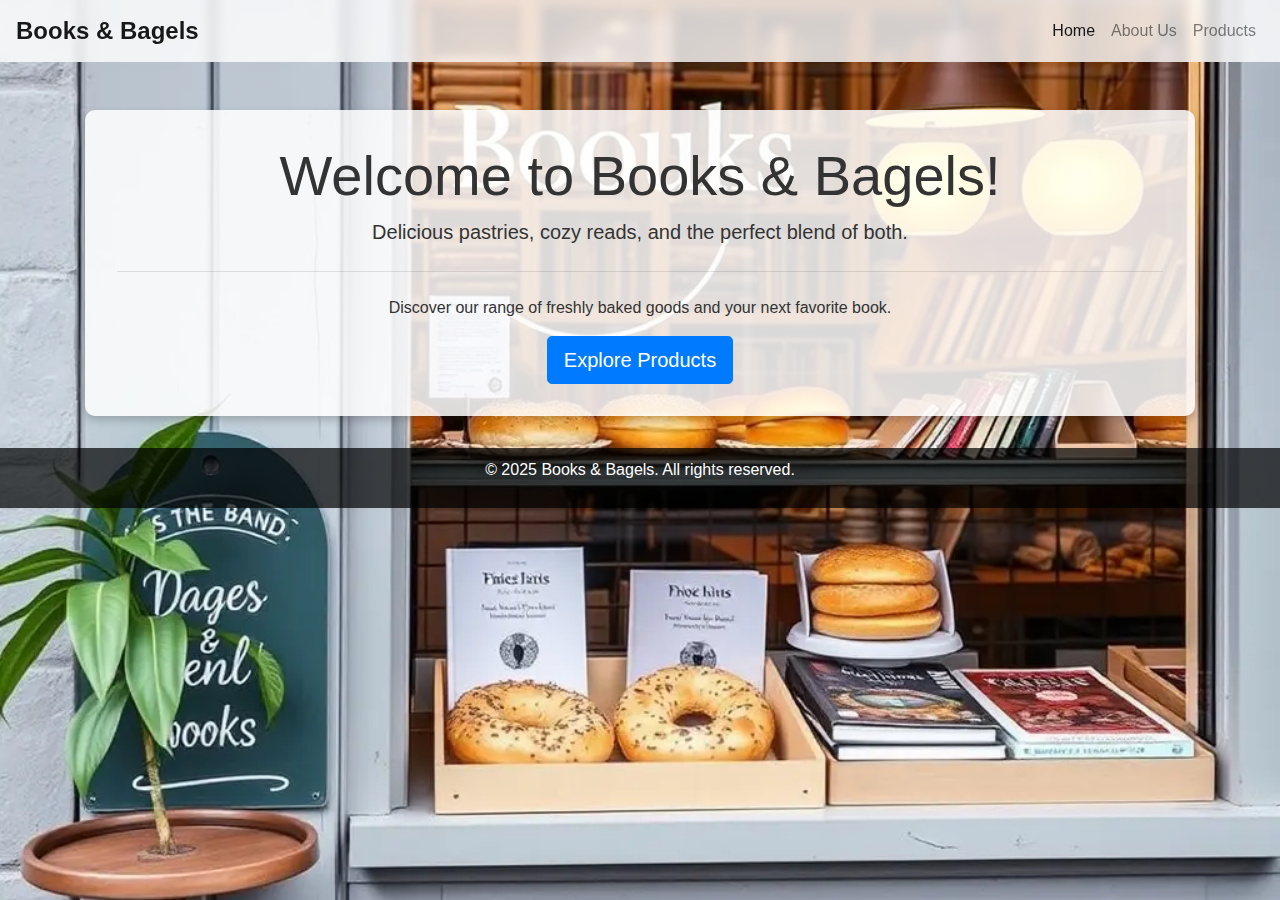
<file: index.html>
<!DOCTYPE html>
<html lang="en">
<head>
    <meta charset="UTF-8">
    <meta name="viewport" content="width=device-width, initial-scale=1, shrink-to-fit=no">
    <!-- Bootstrap CSS -->
    <link rel="stylesheet" href="https://cdn.jsdelivr.net/npm/bootstrap@4.0.0/dist/css/bootstrap.min.css" integrity="sha384-Gn5384xqQ1aoWXA+058RXPxPg6fy4IWvTNh0E263XmFcJlSAwiGgFAW/dAiS6JXm" crossorigin="anonymous">
    <!-- Local CSS -->
    <link rel="stylesheet" href="index.css">

    <title>Books and Bagels | Home</title>
</head>

<meta name="description" content="Books and Bagels!">

<body>

    <!-- Navigation Bar -->
    <nav class="navbar navbar-expand-lg navbar-light">
        <a class="navbar-brand" href="#">Books & Bagels</a>
        <button class="navbar-toggler" type="button" data-toggle="collapse" data-target="#navbarNav" aria-controls="navbarNav" aria-expanded="false" aria-label="Toggle navigation">
            <span class="navbar-toggler-icon"></span>
        </button>
        <div class="collapse navbar-collapse" id="navbarNav">
            <ul class="navbar-nav ml-auto">
                <li class="nav-item active">
                    <a class="nav-link" href="/index.html">Home <span class="sr-only">(current)</span></a>
                </li>
                <li class="nav-item">
                    <a class="nav-link" href="/about.html">About Us</a>
                </li>
                <li class="nav-item">
                    <a class="nav-link" href="/products.html">Products</a>
                </li>
            </ul>
        </div>
    </nav>

    <!-- Main Content -->
    <div class="container mt-5">
        <div class="jumbotron text-center">
            <h1 class="display-4">Welcome to Books & Bagels!</h1>
            <p class="lead">Delicious pastries, cozy reads, and the perfect blend of both.</p>
            <hr class="my-4">
            <p>Discover our range of freshly baked goods and your next favorite book.</p>
            <a class="btn btn-primary btn-lg custom-hover" href="/products.html" role="button">Explore Products</a>

            <style>
                .custom-hover:hover {
                    background-color: green !important;
                    border-color: rgb(1, 65, 1) !important;
                    transition: background-color 1s ease, border-color 1s ease;
                }
            </style>
        </div>
    </div>

    <!-- Footer -->
    <footer class="text-center">
        <p>&copy; 2025 Books & Bagels. All rights reserved.</p>
    </footer>
  
    <!-- Bootstrap JS -->
    <script src="https://code.jquery.com/jquery-3.2.1.slim.min.js" crossorigin="anonymous"></script>
    <script src="https://cdn.jsdelivr.net/npm/popper.js@1.12.9/dist/umd/popper.min.js" crossorigin="anonymous"></script>
    <script src="https://cdn.jsdelivr.net/npm/bootstrap@4.0.0/dist/js/bootstrap.min.js" crossorigin="anonymous"></script>
</body>
</html>
</file>
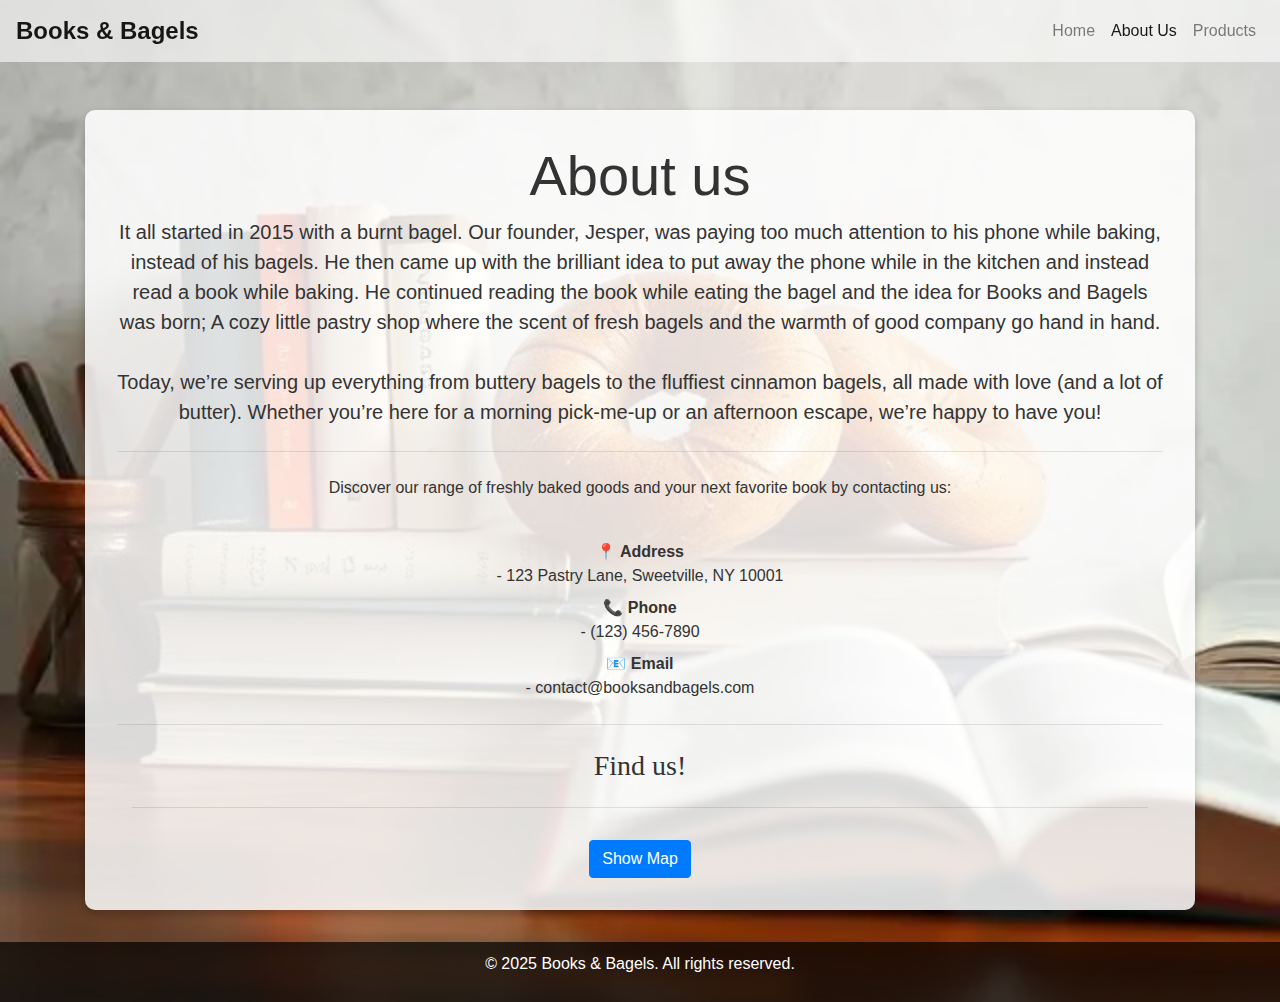
<file: about.html>
<!DOCTYPE html>
<html lang="en">
<head>
    <meta charset="UTF-8">
    <meta name="viewport" content="width=device-width, initial-scale=1, shrink-to-fit=no">
    <!-- Bootstrap CSS -->
    <link rel="stylesheet" href="https://cdn.jsdelivr.net/npm/bootstrap@4.0.0/dist/css/bootstrap.min.css" integrity="sha384-Gn5384xqQ1aoWXA+058RXPxPg6fy4IWvTNh0E263XmFcJlSAwiGgFAW/dAiS6JXm" crossorigin="anonymous">
    <!-- Local CSS -->
    <link rel="stylesheet" href="about.css">

    <title>Books and Bagels | About us</title>
</head>

<meta name="description" content="Books and Bagels!">

<body>

    <!-- Navigation Bar -->
    <nav class="navbar navbar-expand-lg navbar-light">
        <a class="navbar-brand" href="/index.html">Books & Bagels</a>
        <button class="navbar-toggler" type="button" data-toggle="collapse" data-target="#navbarNav" aria-controls="navbarNav" aria-expanded="false" aria-label="Toggle navigation">
            <span class="navbar-toggler-icon"></span>
        </button>
        <div class="collapse navbar-collapse" id="navbarNav">
            <ul class="navbar-nav ml-auto">
                <li class="nav-item">
                    <a class="nav-link" href="/index.html">Home</a>
                </li>
                <li class="nav-item active">
                    <a class="nav-link" href="/about.html">About Us <span class="sr-only">(current)</span></a>
                </li>
                <li class="nav-item">
                    <a class="nav-link" href="/products.html">Products</a>
                </li>
            </ul>
        </div>
    </nav>

    <!-- Main Content -->
    <div class="container mt-5">
        <div class="jumbotron text-center">
            <h1 class="display-4">About us</h1>
            <p class="lead">
                It all started in 2015 with a burnt bagel. Our founder, Jesper, was paying too much attention to his phone while baking, instead of his bagels. He then came up with the brilliant idea to put away the phone while in the kitchen and instead read a book while baking. He continued reading the book while eating the bagel and the idea for Books and Bagels was born; A cozy little pastry shop where the scent of fresh bagels and the warmth of good company go hand in hand. 
                <br><br>
                Today, we’re serving up everything from buttery bagels to the fluffiest cinnamon bagels, all made with love (and a lot of butter). Whether you’re here for a morning pick-me-up or an afternoon escape, we’re happy to have you!
            </p>
            <!-- contact information -->
            <hr class="my-4">
            <p>Discover our range of freshly baked goods and your next favorite book by contacting us: <br><br>
                <dl>
                    <dt>📍 Address</dt>
                    <dd>- 123 Pastry Lane, Sweetville, NY 10001</dd>
                    <dt>📞 Phone</dt>
                    <dd>- (123) 456-7890</dd>
                    <dt>📧 Email</dt>
                    <dd>- contact@booksandbagels.com</dd>
                </dl>  
            </p>
            <hr class="my-4">

            <!-- embedded google maps -->
             <h3 style="font-family:Georgia, 'Times New Roman', Times, serif;">Find us!</h3>
            <div class="container mt-4">
                <hr class="my-3">
                    <button id="showMapButton" class="btn btn-primary mt-3"> Show Map</button>
                    <div id="mapContainer" class="mt-3" style="display: none;">
                        <div class="embed-responsive embed-responsive-16by9">
                            <iframe id="googleMap" class="embed-responsive-item" allowfullscreen></iframe>   
                        </div>
                    </div>
            </div>
        </div>
    </div>

    <!-- Footer -->
    <footer class="text-center">
        <p>&copy; 2025 Books & Bagels. All rights reserved.</p>
    </footer>

    <!-- Bootstrap JS -->
    <script src="https://code.jquery.com/jquery-3.2.1.slim.min.js" crossorigin="anonymous"></script>
    <script src="https://cdn.jsdelivr.net/npm/popper.js@1.12.9/dist/umd/popper.min.js" crossorigin="anonymous"></script>
    <script src="https://cdn.jsdelivr.net/npm/bootstrap@4.0.0/dist/js/bootstrap.min.js" crossorigin="anonymous"></script>
    <script src="/about.js" defer></script>
</body>
</html>
</file>
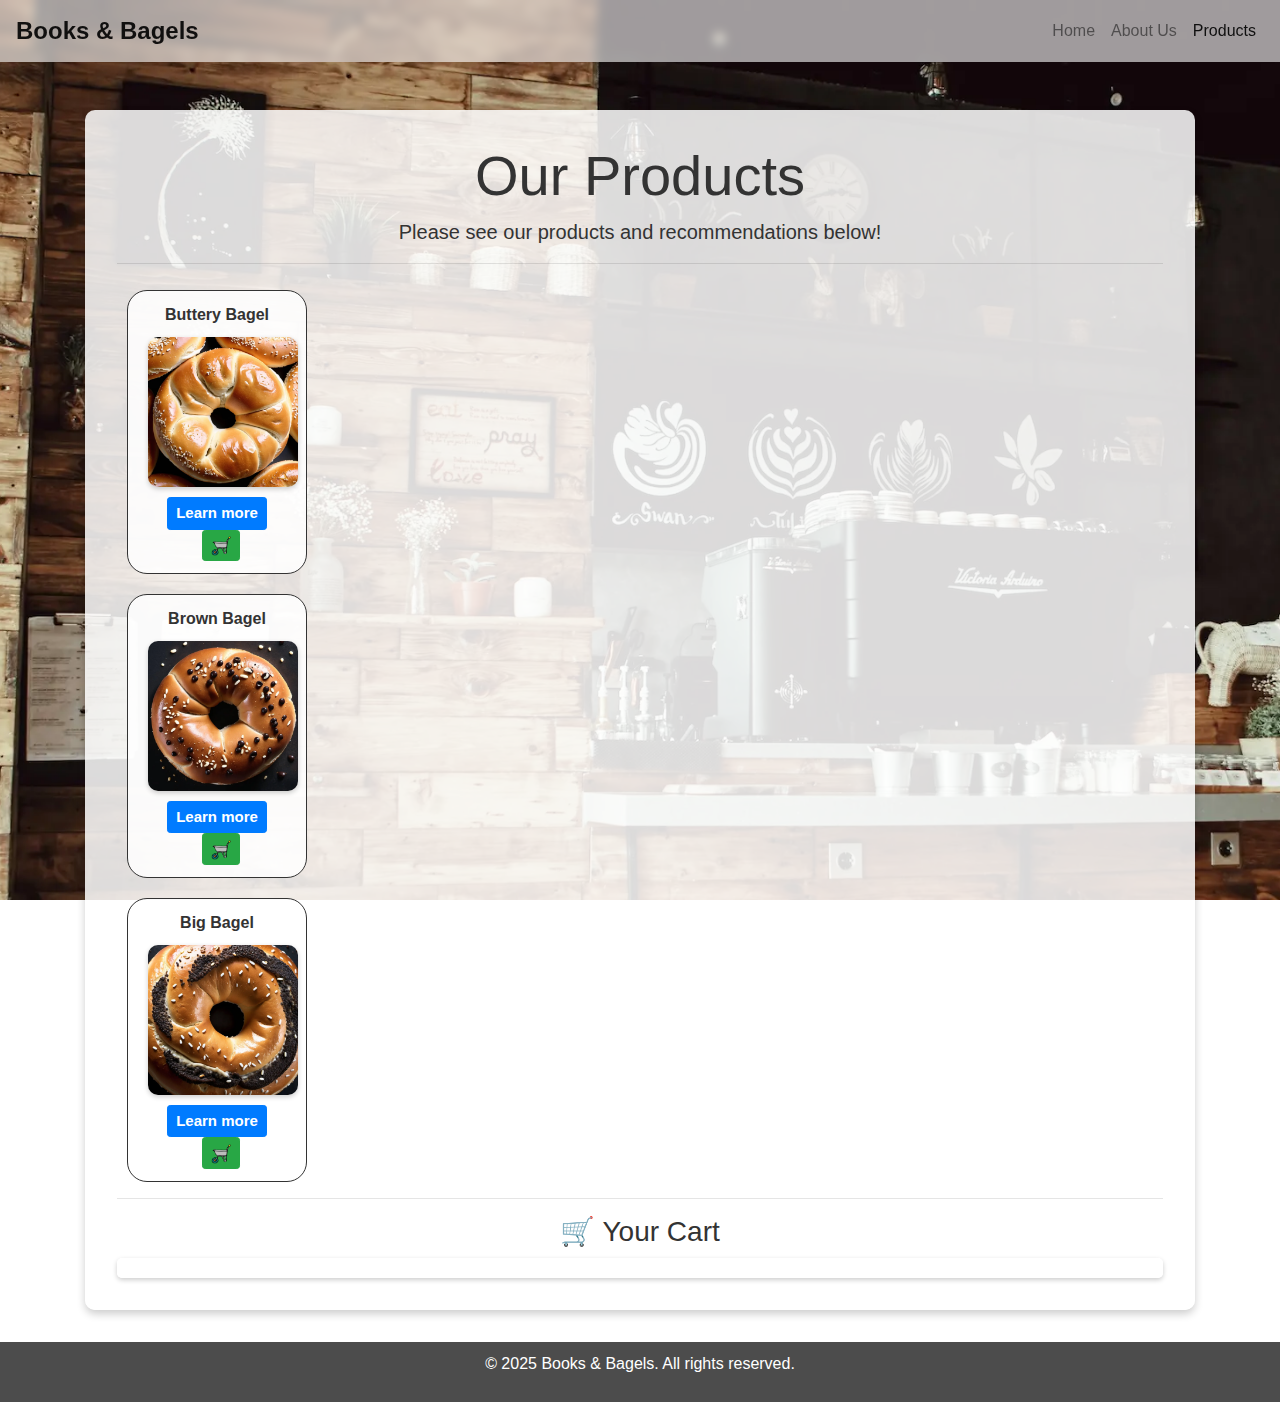
<file: products.html>
<!DOCTYPE html>
<html lang="en">
<head>
    <meta charset="UTF-8">
    <meta name="viewport" content="width=device-width, initial-scale=1, shrink-to-fit=no">
    <!-- Bootstrap CSS -->
    <link rel="stylesheet" href="https://cdn.jsdelivr.net/npm/bootstrap@4.0.0/dist/css/bootstrap.min.css" integrity="sha384-Gn5384xqQ1aoWXA+058RXPxPg6fy4IWvTNh0E263XmFcJlSAwiGgFAW/dAiS6JXm" crossorigin="anonymous">
    <!-- Local CSS -->
    <link rel="stylesheet" href="products.css">

    <title>Books and Bagels | Products</title>
</head>

<meta name="description" content="Books and Bagels!">

<body>

    <!-- Navigation Bar -->
    <nav class="navbar navbar-expand-lg navbar-light">
        <a class="navbar-brand" href="/index.html">Books & Bagels</a>
        <button class="navbar-toggler" type="button" data-toggle="collapse" data-target="#navbarNav" aria-controls="navbarNav" aria-expanded="false" aria-label="Toggle navigation">
            <span class="navbar-toggler-icon"></span>
        </button>
        <div class="collapse navbar-collapse" id="navbarNav">
            <ul class="navbar-nav ml-auto">
                <li class="nav-item">
                    <a class="nav-link" href="/index.html">Home</a>
                </li>
                <li class="nav-item">
                    <a class="nav-link" href="/about.html">About Us</a>
                </li>
                <li class="nav-item active">
                    <a class="nav-link" href="/products.html">Products <span class="sr-only">(current)</span></a>
                </li>
            </ul>
        </div>
    </nav>

    <!-- Main Content -->
    <div class="container mt-5">
        <div class="jumbotron text-center">
            <h1 class="display-4">Our Products</h1>
            <p class="lead"> Please see our products and recommendations below!</p> 
                <hr class="my-3">

                <!-- Flex container for bagel list & info-box -->
                <div class="products-container">
                    <!-- Bagel list -->
                    <ul class="list-group" id="bagel-list"></ul>

                    <!-- info box -->
                    <div id="info-container" class="info-box hidden">
                        <h4 id="info-title"></h4>
                        <p id="info-details"></p>
                    </div>
                </div>

            <hr class="my-3">          
            <h3>🛒 Your Cart</h3>
            <div id="cart-container"></div>
        </div>
    </div>

    <!-- Footer -->
    <footer class="text-center">
        <p>&copy; 2025 Books & Bagels. All rights reserved.</p>
    </footer>

    <!-- Bootstrap JS -->
    <script src="https://code.jquery.com/jquery-3.2.1.slim.min.js" crossorigin="anonymous"></script>
    <script src="https://cdn.jsdelivr.net/npm/popper.js@1.12.9/dist/umd/popper.min.js" crossorigin="anonymous"></script>
    <script src="https://cdn.jsdelivr.net/npm/bootstrap@4.0.0/dist/js/bootstrap.min.js" crossorigin="anonymous"></script>
    <script src="/products.js" defer></script>
</body>
</html>
</file>
<file: index.css>
body {
    background: url('/images/pastryshop.webp') no-repeat center center fixed;
    background-size: cover;
    font-family: 'Arial', sans-serif;
    color: #333;
    margin: 0;
    padding: 0;
}

.navbar-brand {
    font-weight: bold;
    font-size: 1.5rem;
}

.navbar {
    background-color: rgba(255, 255, 255, 0.8);
    backdrop-filter: blur(5px);
}

.jumbotron {
    background-color: rgba(255, 255, 255, 0.85);
    border-radius: 10px;
    padding: 2rem;
    box-shadow: 0 4px 8px rgba(0, 0, 0, 0.2);
}

footer {
    background-color: rgba(0, 0, 0, 0.7);
    color: white;
    padding: 10px;
}
</file>
<file: about.css>
body {
    background: url('/images/aboutbackground.webp') no-repeat center center fixed;
    background-size: cover;
    font-family: 'Arial', sans-serif;
    color: #333;
    margin: 0;
    padding: 0;
}

.navbar-brand {
    font-weight: bold;
    font-size: 1.5rem;
}

.navbar {
    background-color: rgba(255, 255, 255, 0.6);
    backdrop-filter: blur(5px);
}

.jumbotron {
    background-color: rgba(255, 255, 255, 0.85);
    border-radius: 10px;
    padding: 2rem;
    box-shadow: 0 4px 8px rgba(0, 0, 0, 0.2);
}

footer {
    background-color: rgba(0, 0, 0, 0.7);
    color: white;
    padding: 10px;
}
</file>
<file: products.css>
body {
    background: url('/images/productsbackground.webp') no-repeat center center fixed;
    background-size: cover;
    font-family: 'Arial', sans-serif;
    color: #333;
    margin: 0;
    padding: 0;
}

.navbar-brand {
    font-weight: bold;
    font-size: 1.5rem;
}

.navbar {
    background-color: rgba(255, 255, 255, 0.6);
    backdrop-filter: blur(5px);
}

.jumbotron {
    background-color: rgba(255, 255, 255, 0.85);
    border-radius: 10px;
    padding: 2rem;
    box-shadow: 0 4px 8px rgba(0, 0, 0, 0.2);
}

.list-group-item {
    font-family: 'Gill Sans', 'Gill Sans MT', Calibri, 'Trebuchet MS', sans-serif;
    font-weight: bold;
    text-align: center;
    border-radius: 20px !important;
    margin: 10px;
    border-color: #333;
    border-style:double;
    max-width: 180px;
    background-color: rgba(255, 255, 255, 0.85) !important;
}

.bagel-img {
    display: block;
    margin: 10px auto;
    width: 150px;
    height: 150px;
    border-radius: 10px;
    box-shadow: 0 2px 5px rgba(0, 0, 0, 0.2);
    object-fit: cover;
}

.btn-primary {
    font-weight:bold;
    font-size: 15px;
}

.custom-hover:hover {
    background-color: rgb(128, 0, 122) !important;
    border-color: rgb(24, 1, 19) !important;
    transition: background-color 1s ease, border-color 1s ease;
}

/* info box */
.products-container {
    display: flex;
    justify-content: space-between;
    align-items: flex-start;
    gap: 20px;
}

.info-box {
    width: 40%;
    padding: 15px;
    background-color: rgba(255, 255, 255, 0.9);
    border: 2px solid #ddd;
    border-radius: 10px;
    box-shadow: 0 4px 8px rgba(0, 0, 0, 0.2);
    display: none; /* Initially hidden */
}

.info-box.visible {
    display: block;
}


.cart-img {
    width: 20px;
    height: 20px;
    vertical-align: middle;
}

.cart-button {
    display: flex;
    align-items: center;
    justify-content: center;
    padding: 5px;
}

#cart-container {
    background-color: rgba(255, 255, 255, 0.9);
    padding: 10px;
    border-radius: 5px;
    box-shadow: 0 2px 5px rgba(0, 0, 0, 0.2);
    margin-top: 10px;
}

.cart-item {
    display: flex;
    justify-content: space-between;
    align-items: center;
    background: rgba(255, 255, 255, 0.9);
    padding: 5px;
    border-radius: 5px;
    margin-bottom: 5px;
}

footer {
    background-color: rgba(0, 0, 0, 0.7);
    color: white;
    padding: 10px;
}
</file>
